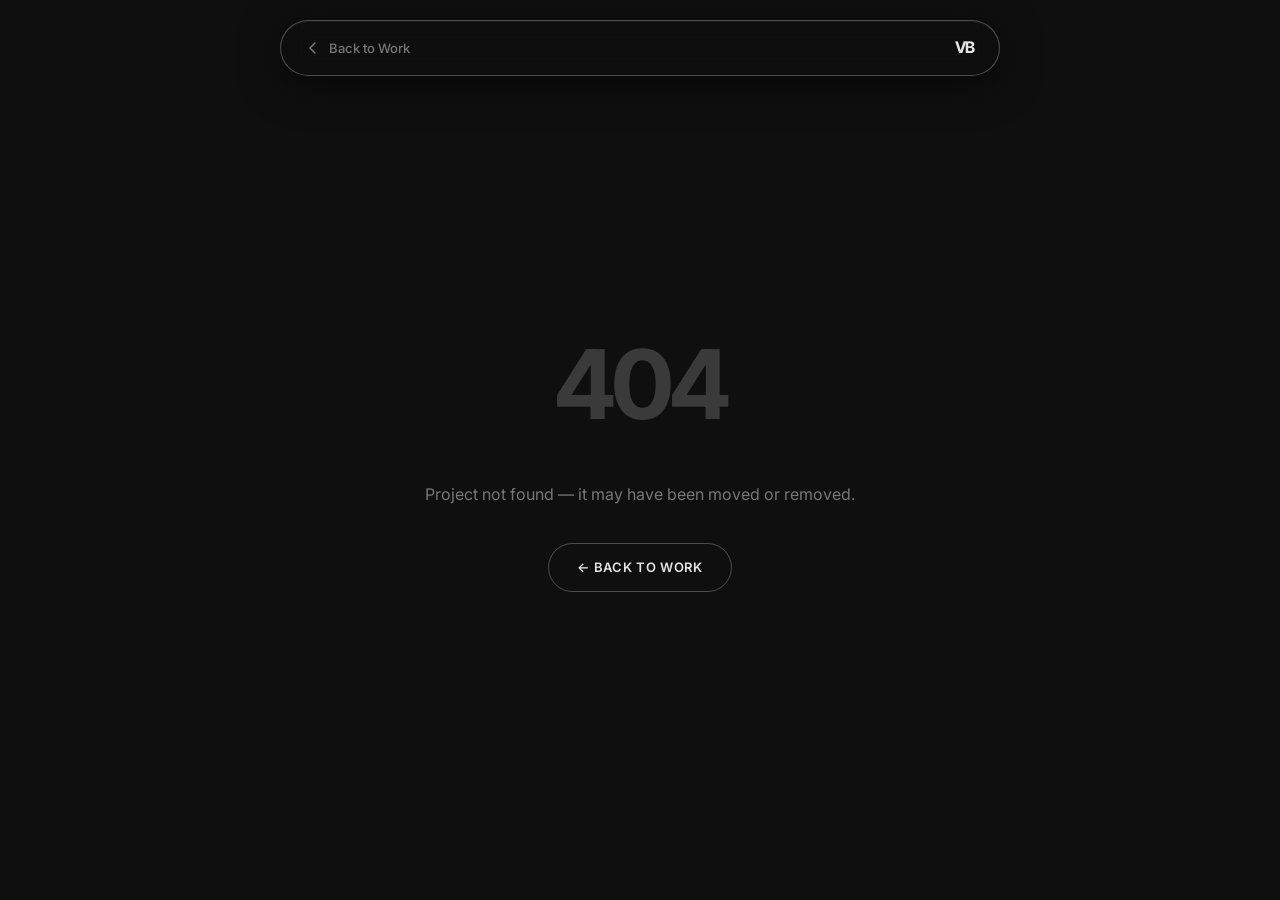
<file: project-detail.html>
<!DOCTYPE html>
<html lang="en">

<head>
    <meta charset="UTF-8" />
    <meta name="viewport" content="width=device-width, initial-scale=1.0" />
    <title>Project Case Study | Vedant Bondekar's Portfolio</title>
    <meta name="description" content="Explore Vedant Bondekar's project case studies in full stack development, cybersecurity, and database systems." />
    <meta name="robots" content="index, follow" />
    
    <!-- Open Graph Tags (will be updated dynamically by JavaScript) -->
    <meta property="og:title" content="Project Case Study | Vedant Bondekar Portfolio" />
    <meta property="og:description" content="Explore innovative projects in web development, cybersecurity, and database systems." />
    <meta property="og:type" content="article" />
    <meta property="og:url" content="https://vedantb7.github.io/project-detail.html" />
    <meta property="og:image" content="https://vedantb7.github.io/assets/img/og-image.png" />
    
    <!-- Twitter Card Tags -->
    <meta name="twitter:card" content="summary_large_image" />
    <meta name="twitter:title" content="Project Case Study | Vedant Bondekar" />
    <meta name="twitter:description" content="Explore Vedant's portfolio projects." />
    
    <link rel="canonical" href="https://vedantb7.github.io/project-detail.html" />
    
    <!-- Preconnect for Performance -->
    <link rel="preconnect" href="https://fonts.googleapis.com" />
    <link rel="preconnect" href="https://fonts.gstatic.com" crossorigin />
    <link rel="stylesheet" href="./assets/css/detail.css" />
</head>

<body>

    <!-- ── Nav ── -->
    <nav class="detail-nav" aria-label="Page navigation">
        <a href="./index.html" class="back-btn" aria-label="Back to home">
            <svg width="16" height="16" viewBox="0 0 16 16" fill="none" aria-hidden="true">
                <path d="M10 3L5 8l5 5" stroke="currentColor" stroke-width="1.5" stroke-linecap="round"
                    stroke-linejoin="round" />
            </svg>
            Back to Work
        </a>
        <span class="nav-logo">VB</span>
    </nav>

    <!-- ── Main: populated by detail.js ── -->
    <main id="case-root">
        <!-- Loading state -->
        <div class="error-section" id="loading-state">
            <div class="error-code">…</div>
        </div>
    </main>

    <script src="./assets/js/projects.js"></script>
    <script src="./assets/js/detail.js"></script>
</body>

</html>
</file>
<file: assets/css/detail.css>
/* ============================================================
   Precision Silver — Case Study / Project Detail Styles
   ============================================================ */

@import url('https://fonts.googleapis.com/css2?family=Inter:wght@300;400;500;600;700&family=Inter+Tight:wght@400;700&display=swap');

/* ── Tokens (inherited subset) ────────────────────────────── */
:root {
    --bg: #0F0F0F;
    --bg-raised: #141414;
    --surface: #1C1C1C;
    --surface-hi: #242424;
    --border: rgba(192, 192, 192, 0.15);
    --border-hi: rgba(192, 192, 192, 0.35);
    --accent: #C0C0C0;
    --accent-hi: #E5E5E5;
    --text: #E5E5E5;
    --text-muted: #777;
    --text-faint: #3A3A3A;
    --tag-bg: rgba(192, 192, 192, 0.08);
    --radius-sm: 6px;
    --radius-md: 12px;
    --radius-lg: 24px;
    --radius-pill: 999px;
    --ease-out: cubic-bezier(0.16, 1, 0.3, 1);
    --dur: 0.3s;
}

*,
*::before,
*::after {
    box-sizing: border-box;
    margin: 0;
    padding: 0;
}

html {
    scroll-behavior: smooth;
}

body {
    background: var(--bg);
    color: var(--text);
    font-family: 'Inter', -apple-system, sans-serif;
    line-height: 1.6;
    -webkit-font-smoothing: antialiased;
}

a {
    color: inherit;
    text-decoration: none;
}

img {
    display: block;
    max-width: 100%;
}

/* ── Detail Nav (simplified) ──────────────────────────────── */
.detail-nav {
    position: fixed;
    top: 20px;
    left: 50%;
    transform: translateX(-50%);
    z-index: 100;
    width: min(720px, calc(100vw - 40px));
    display: flex;
    align-items: center;
    justify-content: space-between;
    height: 56px;
    padding: 0 24px;
    border-radius: var(--radius-pill);
    border: 1px solid var(--border-hi);
    background: rgba(15, 15, 15, 0.72);
    backdrop-filter: blur(16px) saturate(180%);
    -webkit-backdrop-filter: blur(16px) saturate(180%);
    box-shadow: 0 8px 40px rgba(0, 0, 0, 0.6), inset 0 1px 0 rgba(255, 255, 255, 0.06);
}

.back-btn {
    display: flex;
    align-items: center;
    gap: 8px;
    font-size: 0.8125rem;
    font-weight: 500;
    color: var(--text-muted);
    transition: color var(--dur);
}

.back-btn:hover {
    color: var(--accent-hi);
}

.back-btn svg {
    transition: transform var(--dur) var(--ease-out);
}

.back-btn:hover svg {
    transform: translateX(-3px);
}

.nav-logo {
    font-family: 'Inter Tight', sans-serif;
    font-weight: 700;
    font-size: 1rem;
    letter-spacing: -0.02em;
    color: var(--accent-hi);
}

/* ── Case Study Hero ──────────────────────────────────────── */
.case-hero {
    min-height: 70vh;
    padding: 160px 7vw 80px;
    border-bottom: 1px solid var(--border);
    position: relative;
    overflow: hidden;
    display: flex;
    flex-direction: column;
    justify-content: flex-end;
}

.case-hero-grid {
    position: absolute;
    inset: 0;
    background-image:
        linear-gradient(var(--border) 1px, transparent 1px),
        linear-gradient(90deg, var(--border) 1px, transparent 1px);
    background-size: 80px 80px;
    opacity: 0.4;
    pointer-events: none;
}

.case-category-badge {
    display: inline-flex;
    align-items: center;
    gap: 8px;
    padding: 6px 14px;
    border-radius: var(--radius-pill);
    border: 1px solid var(--border);
    background: var(--tag-bg);
    font-size: 0.75rem;
    font-weight: 600;
    letter-spacing: 0.12em;
    text-transform: uppercase;
    color: var(--accent);
    margin-bottom: 24px;
    width: fit-content;
}

.case-title {
    font-family: 'Inter Tight', sans-serif;
    font-size: clamp(2.5rem, 6vw, 5.5rem);
    font-weight: 700;
    letter-spacing: -0.04em;
    line-height: 0.95;
    color: var(--accent-hi);
    margin-bottom: 28px;
}

.case-meta-row {
    display: flex;
    gap: 40px;
    flex-wrap: wrap;
}

.case-meta-item {
    display: flex;
    flex-direction: column;
    gap: 4px;
}

.case-meta-label {
    font-size: 0.7rem;
    font-weight: 600;
    letter-spacing: 0.12em;
    text-transform: uppercase;
    color: var(--text-muted);
}

.case-meta-value {
    font-size: 0.9375rem;
    color: var(--accent-hi);
    font-weight: 500;
}

/* ── Hero Image ───────────────────────────────────────────── */
.case-image-section {
    padding: 0 7vw;
}

.case-image-wrap {
    margin-top: -60px;
    border-radius: var(--radius-lg);
    overflow: hidden;
    border: 1px solid var(--border);
    background: var(--surface);
    aspect-ratio: 16/7;
}

.case-image-wrap img {
    width: 100%;
    height: 100%;
    object-fit: cover;
}

.case-image-placeholder {
    width: 100%;
    height: 100%;
    display: flex;
    align-items: center;
    justify-content: center;
    background: linear-gradient(135deg, var(--surface) 0%, #111 50%, var(--bg-raised) 100%);
}

.placeholder-center svg {
    opacity: 0.15;
}

/* ── Content ──────────────────────────────────────────────── */
.case-content {
    padding: 80px 7vw 120px;
    max-width: 800px;
}

.case-content-label {
    font-size: 0.7rem;
    font-weight: 600;
    letter-spacing: 0.15em;
    text-transform: uppercase;
    color: var(--text-muted);
    margin-bottom: 24px;
}

.case-description {
    font-size: 1.0625rem;
    line-height: 1.85;
    color: var(--text-muted);
}

.case-description p+p {
    margin-top: 1.4em;
}

/* ── Tags ─────────────────────────────────────────────────── */
.case-tags-section {
    padding: 0 7vw 80px;
    border-top: 1px solid var(--border);
    padding-top: 60px;
}

.case-tags-label {
    font-size: 0.7rem;
    font-weight: 600;
    letter-spacing: 0.15em;
    text-transform: uppercase;
    color: var(--text-muted);
    margin-bottom: 20px;
}

.case-tags {
    display: flex;
    flex-wrap: wrap;
    gap: 10px;
}

.case-tag {
    padding: 8px 18px;
    border-radius: var(--radius-pill);
    border: 1px solid var(--border);
    background: var(--tag-bg);
    font-size: 0.8125rem;
    font-weight: 500;
    color: var(--accent);
    letter-spacing: 0.04em;
}

/* ── Footer / Next project ────────────────────────────────── */
.case-footer {
    border-top: 1px solid var(--border);
    padding: 60px 7vw;
    display: flex;
    align-items: center;
    justify-content: space-between;
    gap: 24px;
}

.btn-back-home {
    display: inline-flex;
    align-items: center;
    gap: 10px;
    padding: 13px 28px;
    border-radius: var(--radius-pill);
    border: 1px solid var(--border-hi);
    background: transparent;
    color: var(--accent-hi);
    font-size: 0.8125rem;
    font-weight: 600;
    letter-spacing: 0.05em;
    text-transform: uppercase;
    transition: background var(--dur), color var(--dur), transform var(--dur);
}

.btn-back-home:hover {
    background: var(--accent-hi);
    color: var(--bg);
    transform: translateY(-1px);
}

.case-footer-copy {
    font-size: 0.8rem;
    color: var(--text-muted);
}

/* ── Error / Not Found ────────────────────────────────────── */
.error-section {
    min-height: 100vh;
    display: flex;
    flex-direction: column;
    align-items: center;
    justify-content: center;
    gap: 20px;
    text-align: center;
    padding: 40px;
}

.error-code {
    font-family: 'Inter Tight', sans-serif;
    font-size: 6rem;
    font-weight: 700;
    color: var(--text-faint);
    letter-spacing: -0.05em;
}

.error-msg {
    color: var(--text-muted);
    font-size: 1rem;
}

/* ── Responsive ──────────────────────────────────────────── */
@media (max-width: 768px) {
    .case-hero {
        padding: 140px 6vw 60px;
    }

    .case-content {
        padding: 60px 6vw 80px;
    }

    .case-tags-section,
    .case-image-section,
    .case-footer {
        padding-left: 6vw;
        padding-right: 6vw;
    }

    .case-footer {
        flex-direction: column;
        align-items: flex-start;
    }
}
</file>
